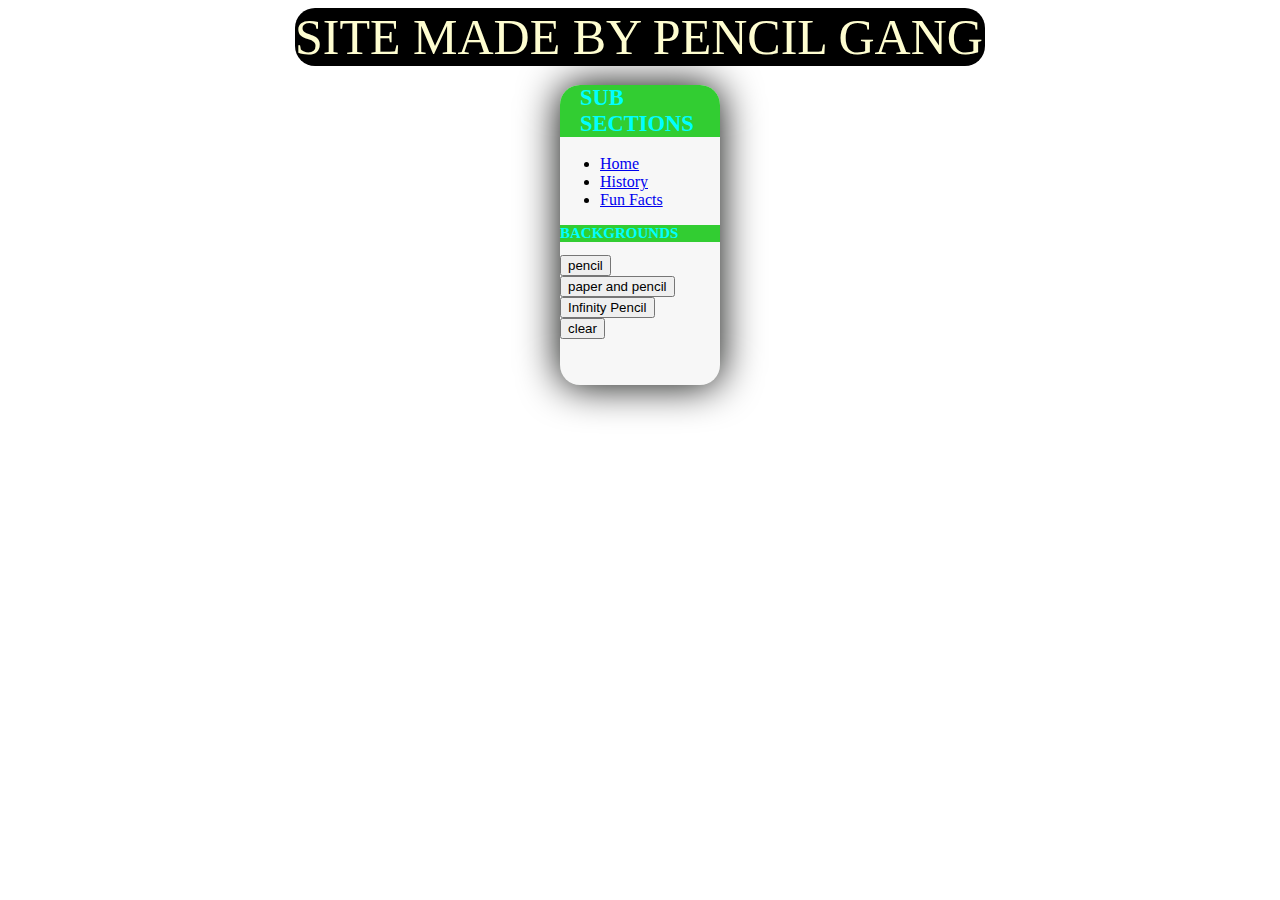
<file: index.html>
<!DOCTYPE html>
<html>
 <head>
  <title>3-pager</title>
 </head>
 <body>
 <h1>Site made by pencil gang</h1>
 <div id="container">
 <form>
 <p> </p>
 <div id=e>
 <h2>Sub Sections</h2>
 </div>
  <ul>
   <li class="active"><a href="index.html">Home</a></li>
   <li><a href="pencilHistory.html">History</a></li>
   <li><a href="facts.html">Fun Facts</a></li>
   </ul>
   <div = id=a>
   <h2>Backgrounds</h2>
   </div>





    <div id="pencil">
    <button type="button" id="pencil">pencil</button>
    </div>

    <div id="pp">
    <button type="button" id="pp">paper and pencil</button>
    </div>

    <div id=ppp>
    <button type="button" id="ppp">Infinity Pencil</button>
    </div>

    <div id=c>
    <button type="button" id="c">clear</button>
   </div>

  </form>
  </div>
 </body>
 <script type="text/javascript" src="js.js"></script>
 <link rel="stylesheet" type="text/css" href="style.css">
</html>
</file>
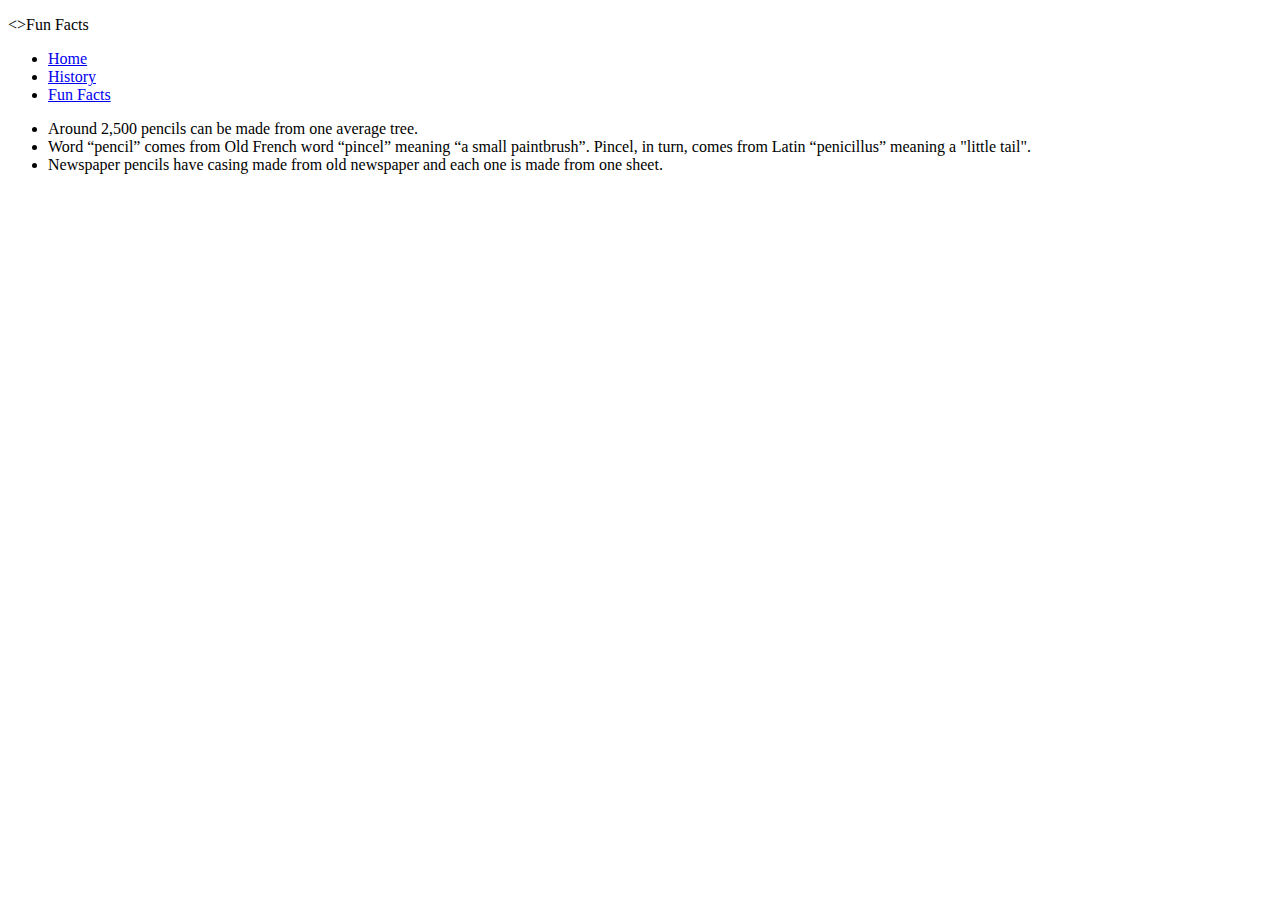
<file: facts.html>
<!DOCTYPE html>
<html>
 <head>
  <link rel="stylesheet" type="text/css" href="style.css">
  <title>2-pager</title>
 </head>
 <body>
  <p> <>Fun Facts</p>
  <ul>
   <li class="active"><a href="index.html">Home</a></li>
   <li><a href="pencilHistory.html">History</a></li>
   <li><a href="facts.html">Fun Facts</a></li>

  </ul>
	<p>
</p>
<ul>
<li>Around 2,500 pencils can be made from one average tree.</li>
<li>Word “pencil” comes from Old French word “pincel” meaning “a small paintbrush”. Pincel, in turn, comes from Latin “penicillus” meaning a "little tail".</li>
<li>Newspaper pencils have casing made from old newspaper and each one is made from one sheet.</li>
</ul>
 </body>
</html>
</file>
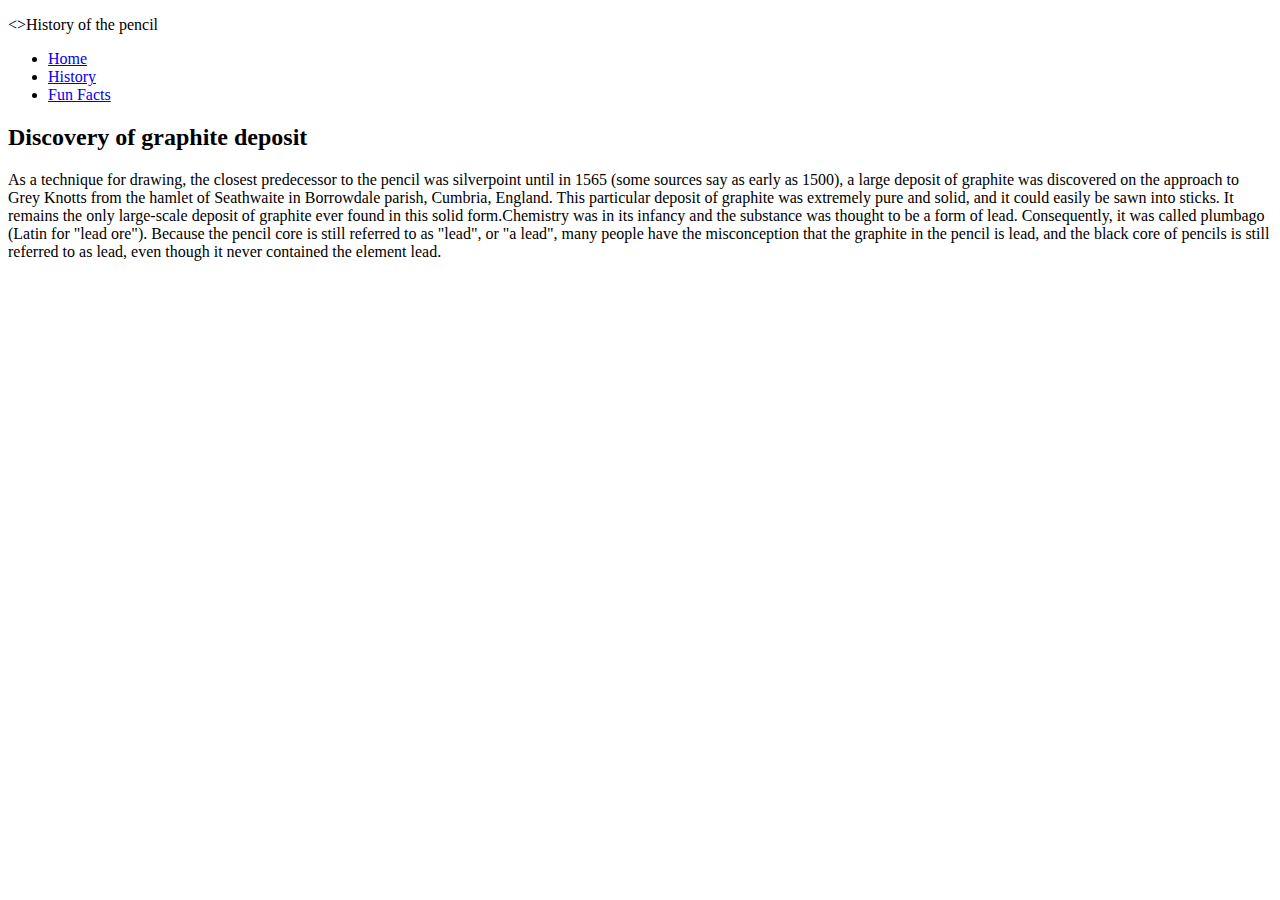
<file: pencilHistory.html>
<!DOCTYPE html>
<html>
 <head>
  <link rel="stylesheet" type="text/css" href="style.css">
  <title>2-pager</title>
 </head>
 <body>
 <p> <>History of the pencil</p>
  <ul>
   <li class="active"><a href="index.html">Home</a></li>
   <li><a href="pencilHistory.html">History</a></li>
   <li><a href="facts.html">Fun Facts</a></li>
  </ul>
  <h2>Discovery of graphite deposit</h2>
  <p>
  As a technique for drawing, the closest predecessor to the pencil was silverpoint until in 1565 (some sources say as early as 1500), a large deposit of graphite was discovered on the approach to Grey Knotts from the hamlet of Seathwaite in Borrowdale parish, Cumbria, England. This particular deposit of graphite was extremely pure and solid, and it could easily be sawn into sticks. It remains the only large-scale deposit of graphite ever found in this solid form.Chemistry was in its infancy and the substance was thought to be a form of lead. Consequently, it was called plumbago (Latin for "lead ore").  Because the pencil core is still referred to as "lead", or "a lead", many people have the misconception that the graphite in the pencil is lead, and the black core of pencils is still referred to as lead, even though it never contained the element lead.
  </p>
 </body>
</html>
</file>
<file: style.css>
h1 {
  background: #000000  ;
  color: #fefdd0 ;
  margin-right: auto;
  padding: 0px 0px;
  text-transform: uppercase;
  font-size: 50px;
  margin:auto;
  width:690px;
  font-weight: normal;
  border-top-left-radius: 20px;
  border-top-right-radius: 20px;
  border-bottom-left-radius: 20px;
  border-bottom-right-radius: 20px
}


#e{
  background: #32CD32  ;
  color: #00FFFF ;
  margin-right: 0;
  padding: 0px 20px;
  text-transform: uppercase;
  font-size: 15px;
  font-weight: normal;
  border-top-left-radius: 20px;
  border-top-right-radius: 20px;
}

#a{

  background:  #32CD32  ;
  color: #00FFFF ;
  margin-right: 0px;
  padding: 0px 0px;
  text-transform: uppercase;
  font-size: 10px;
  font-weight: normal;
}

#container {
  height: 300px;
  width: 160px;
  margin: auto auto;
  background: #f7f7f7;
  box-shadow: 0 0 40px rgba(0, 3, 0, 100.1);
  border-radius: 20px;
}
</file>
